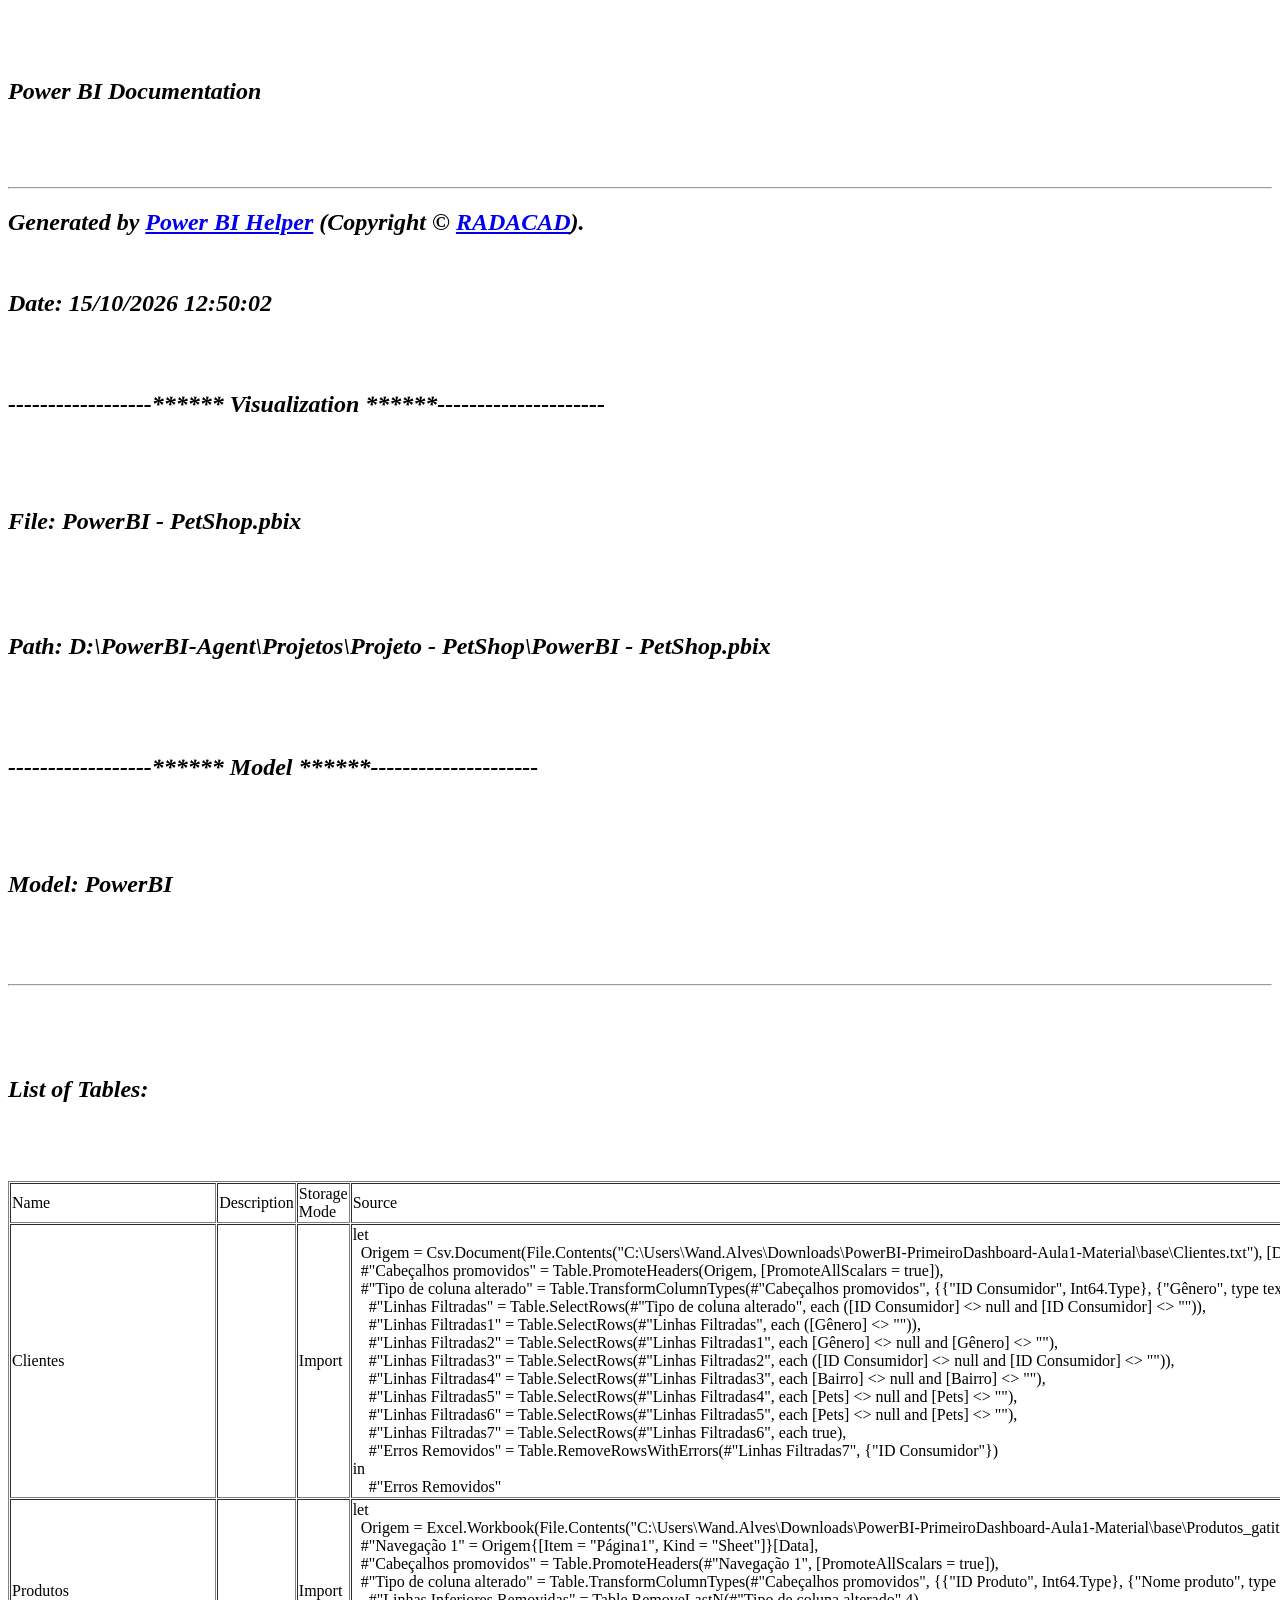
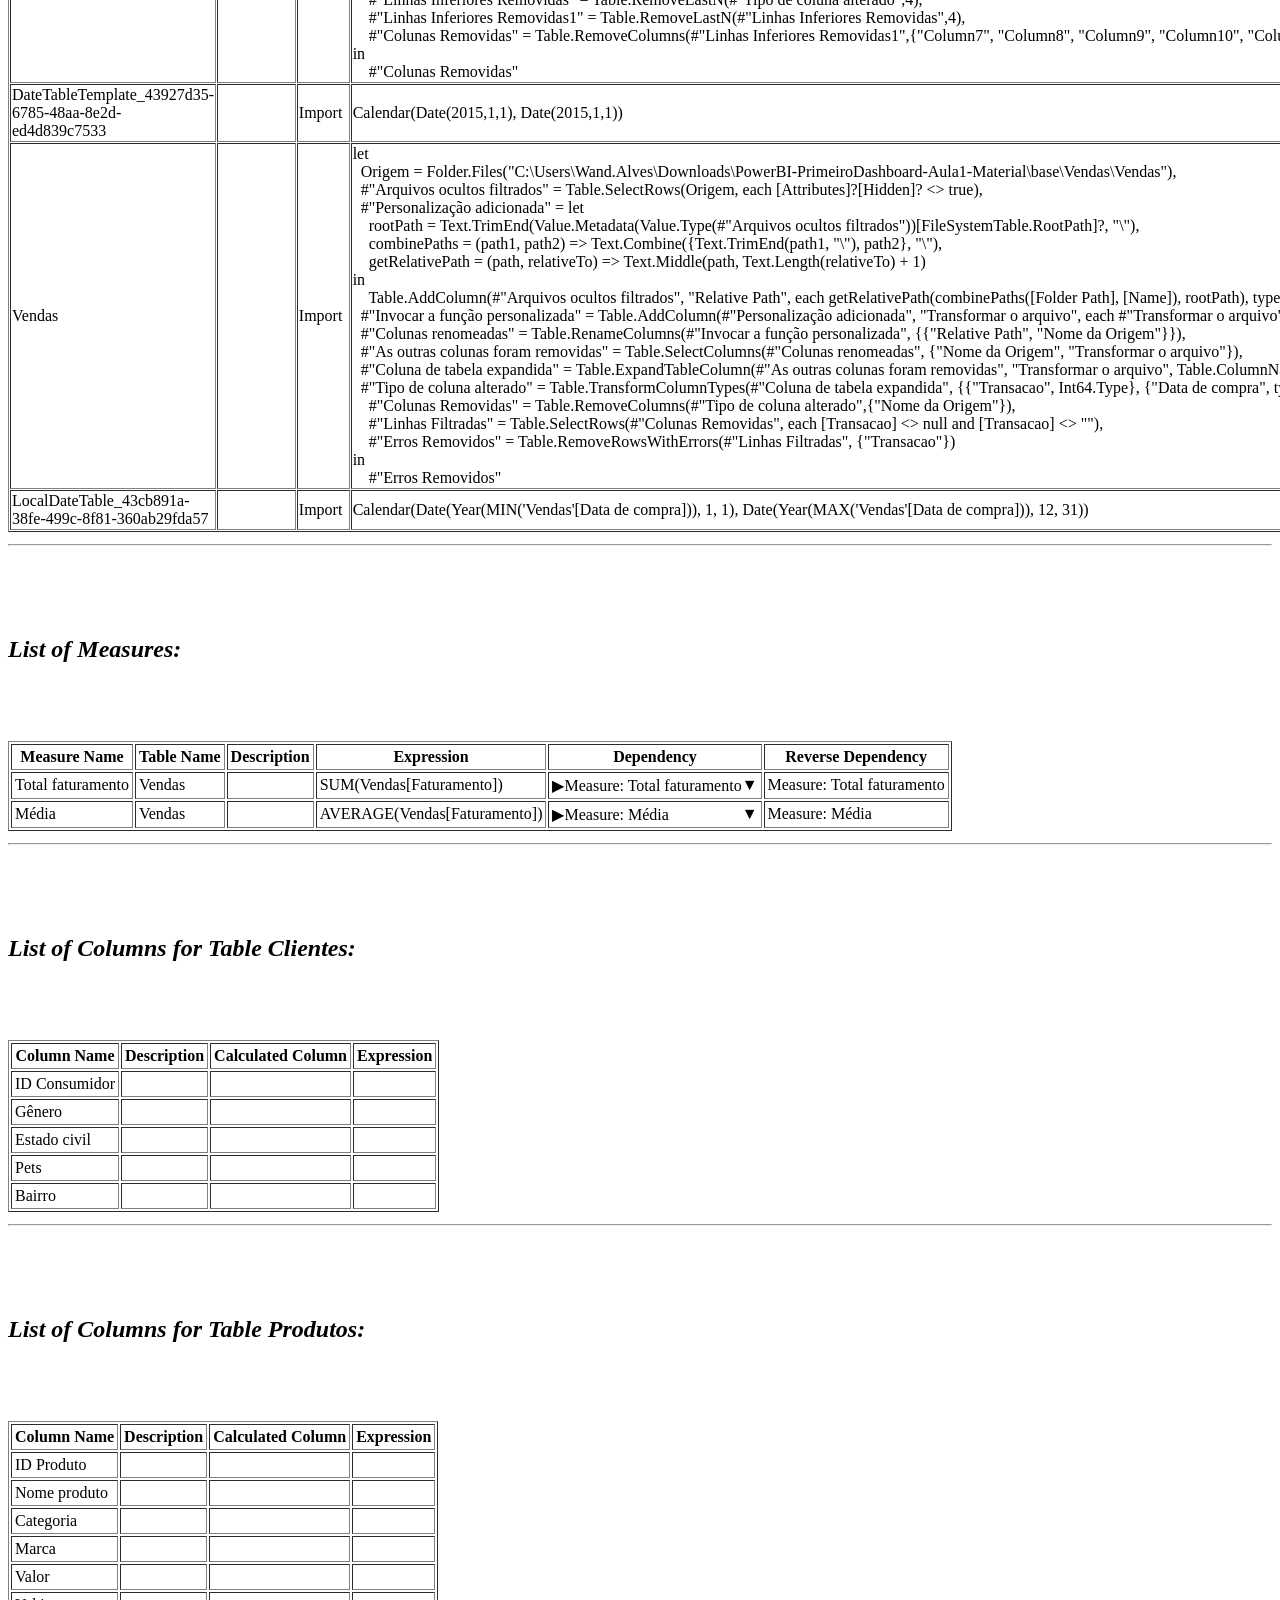
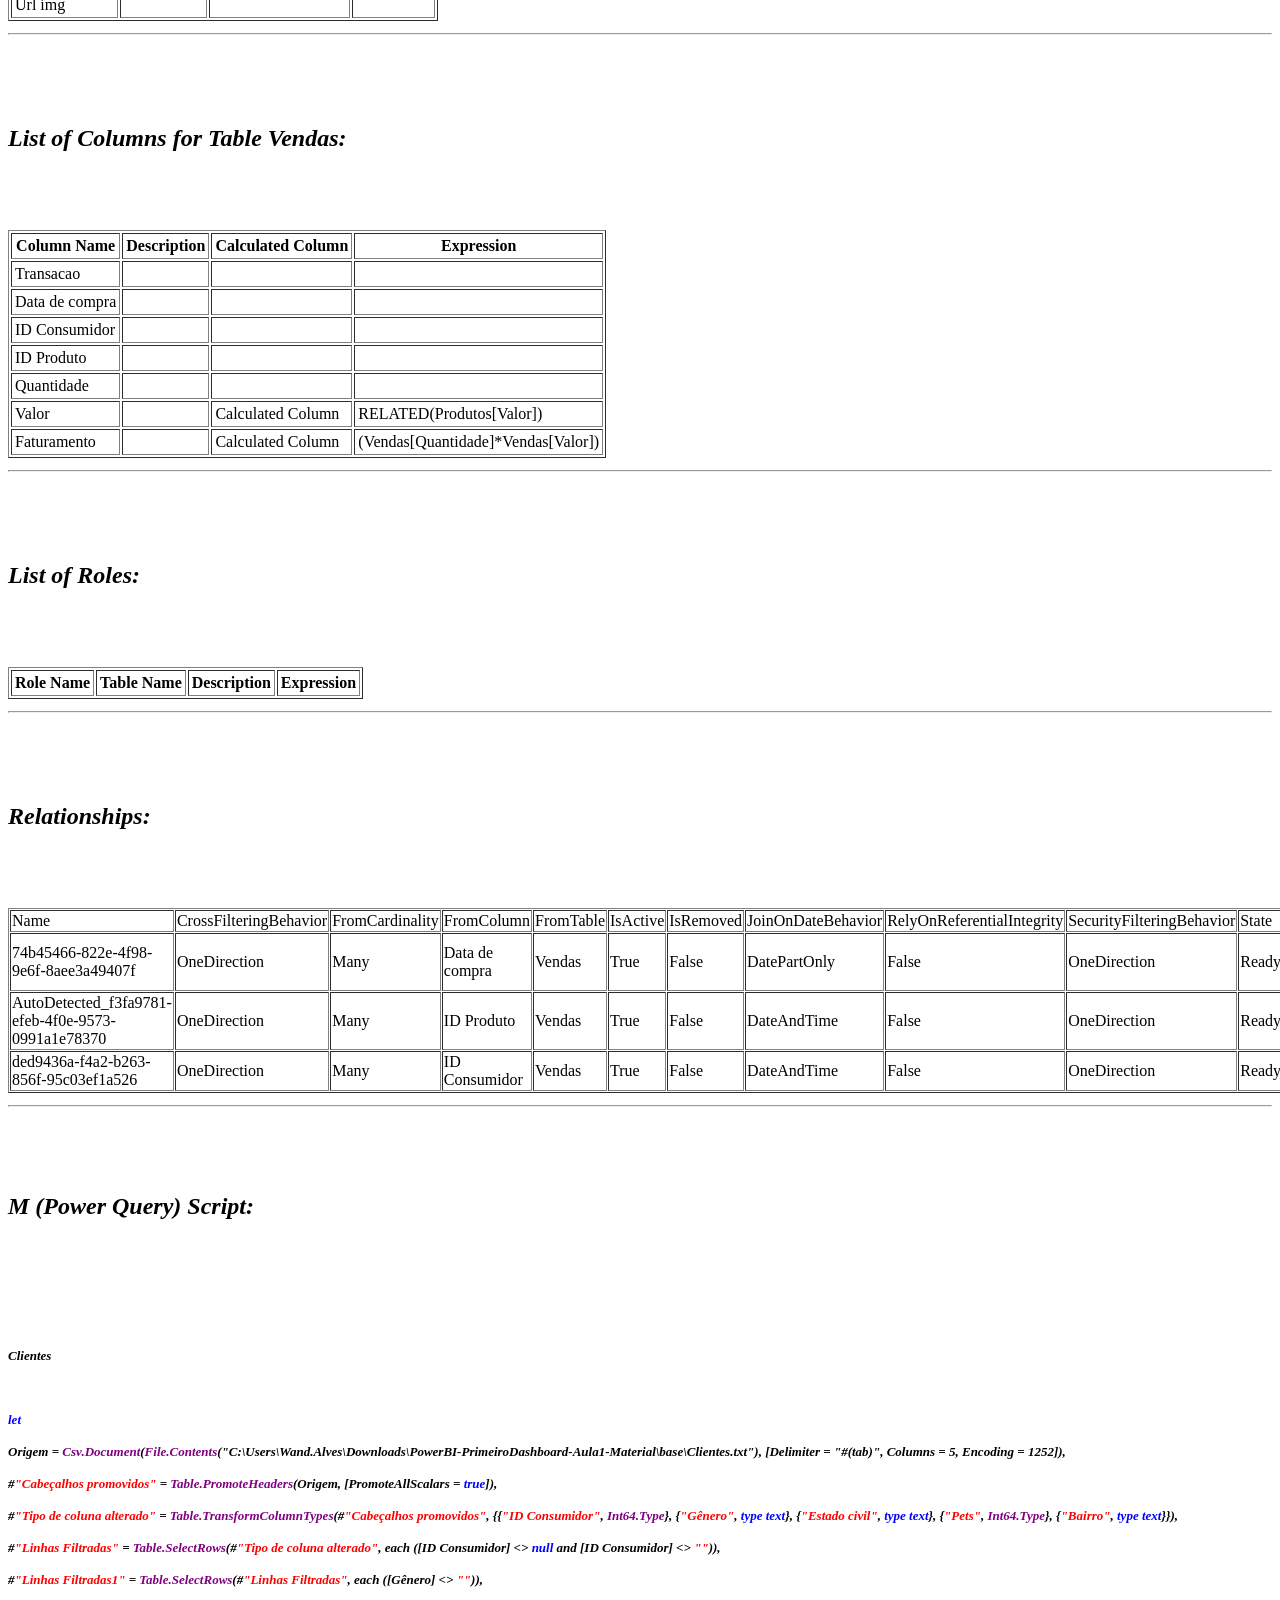
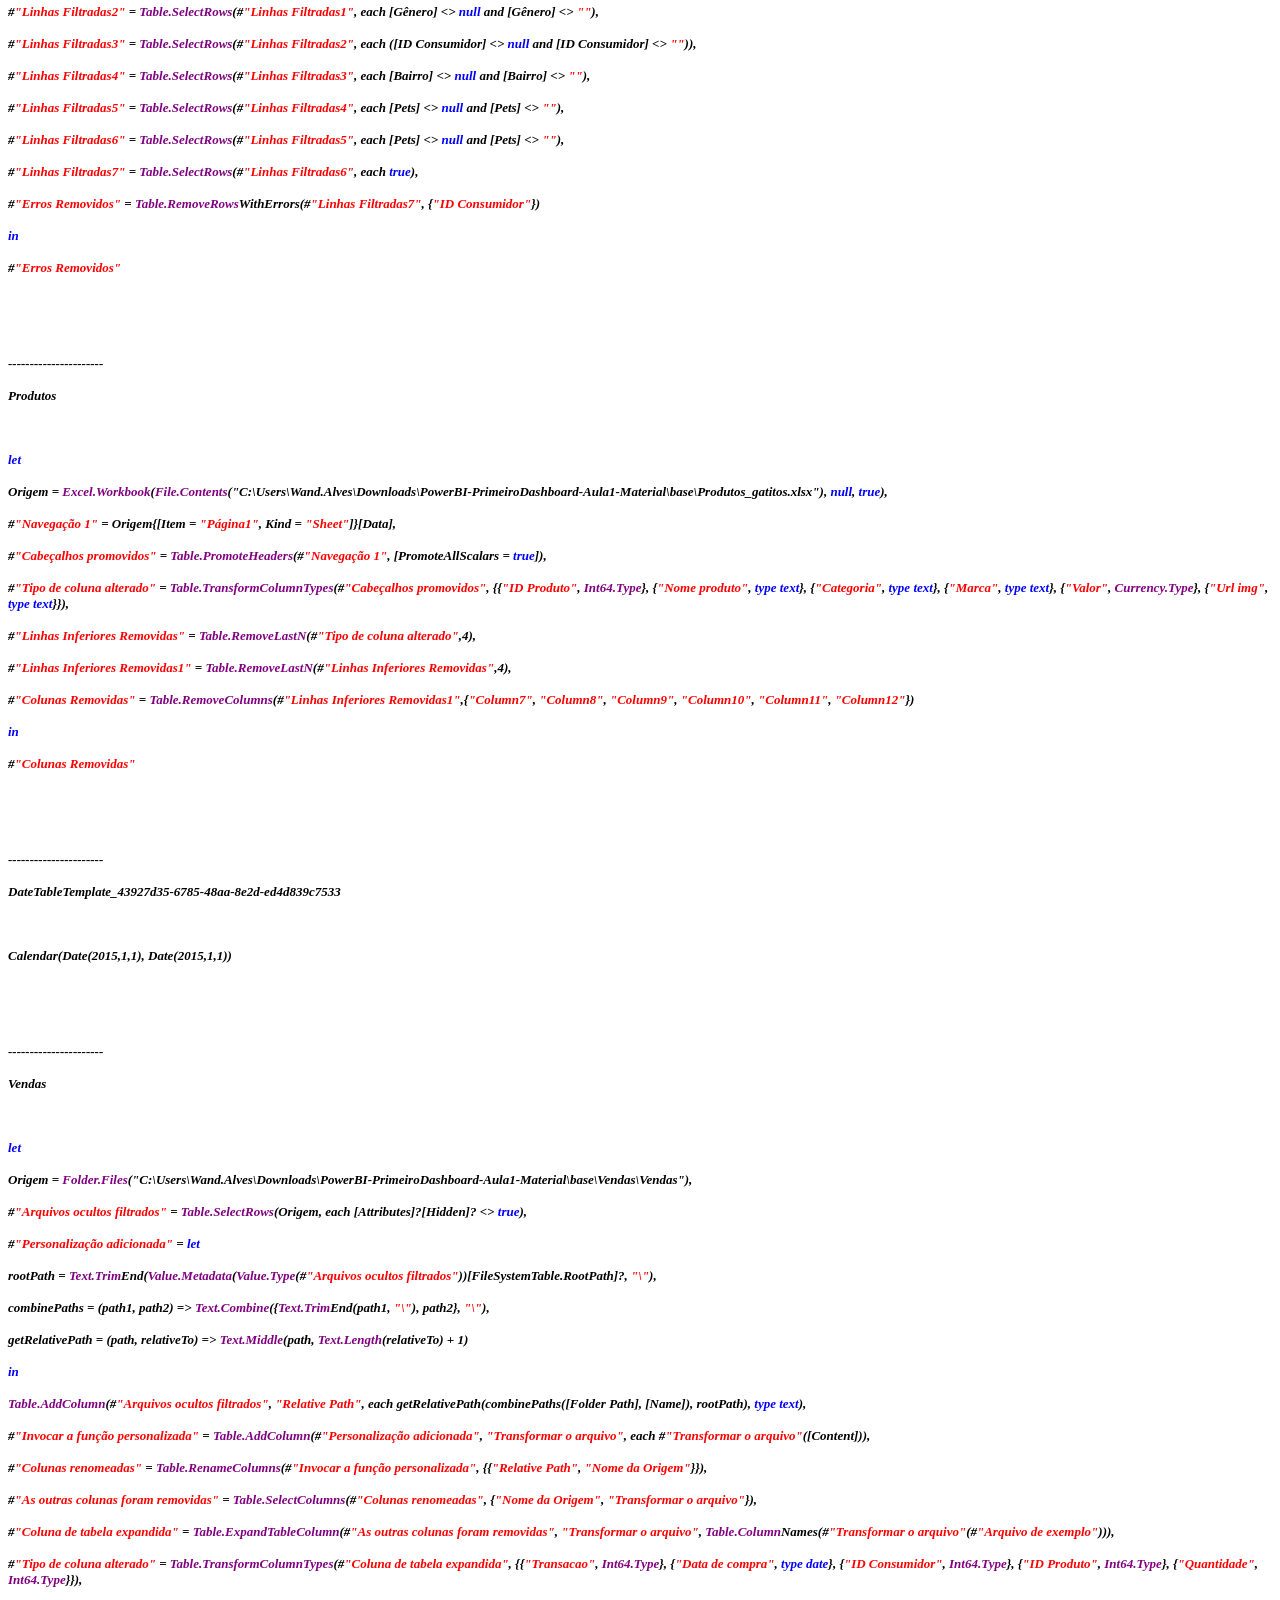
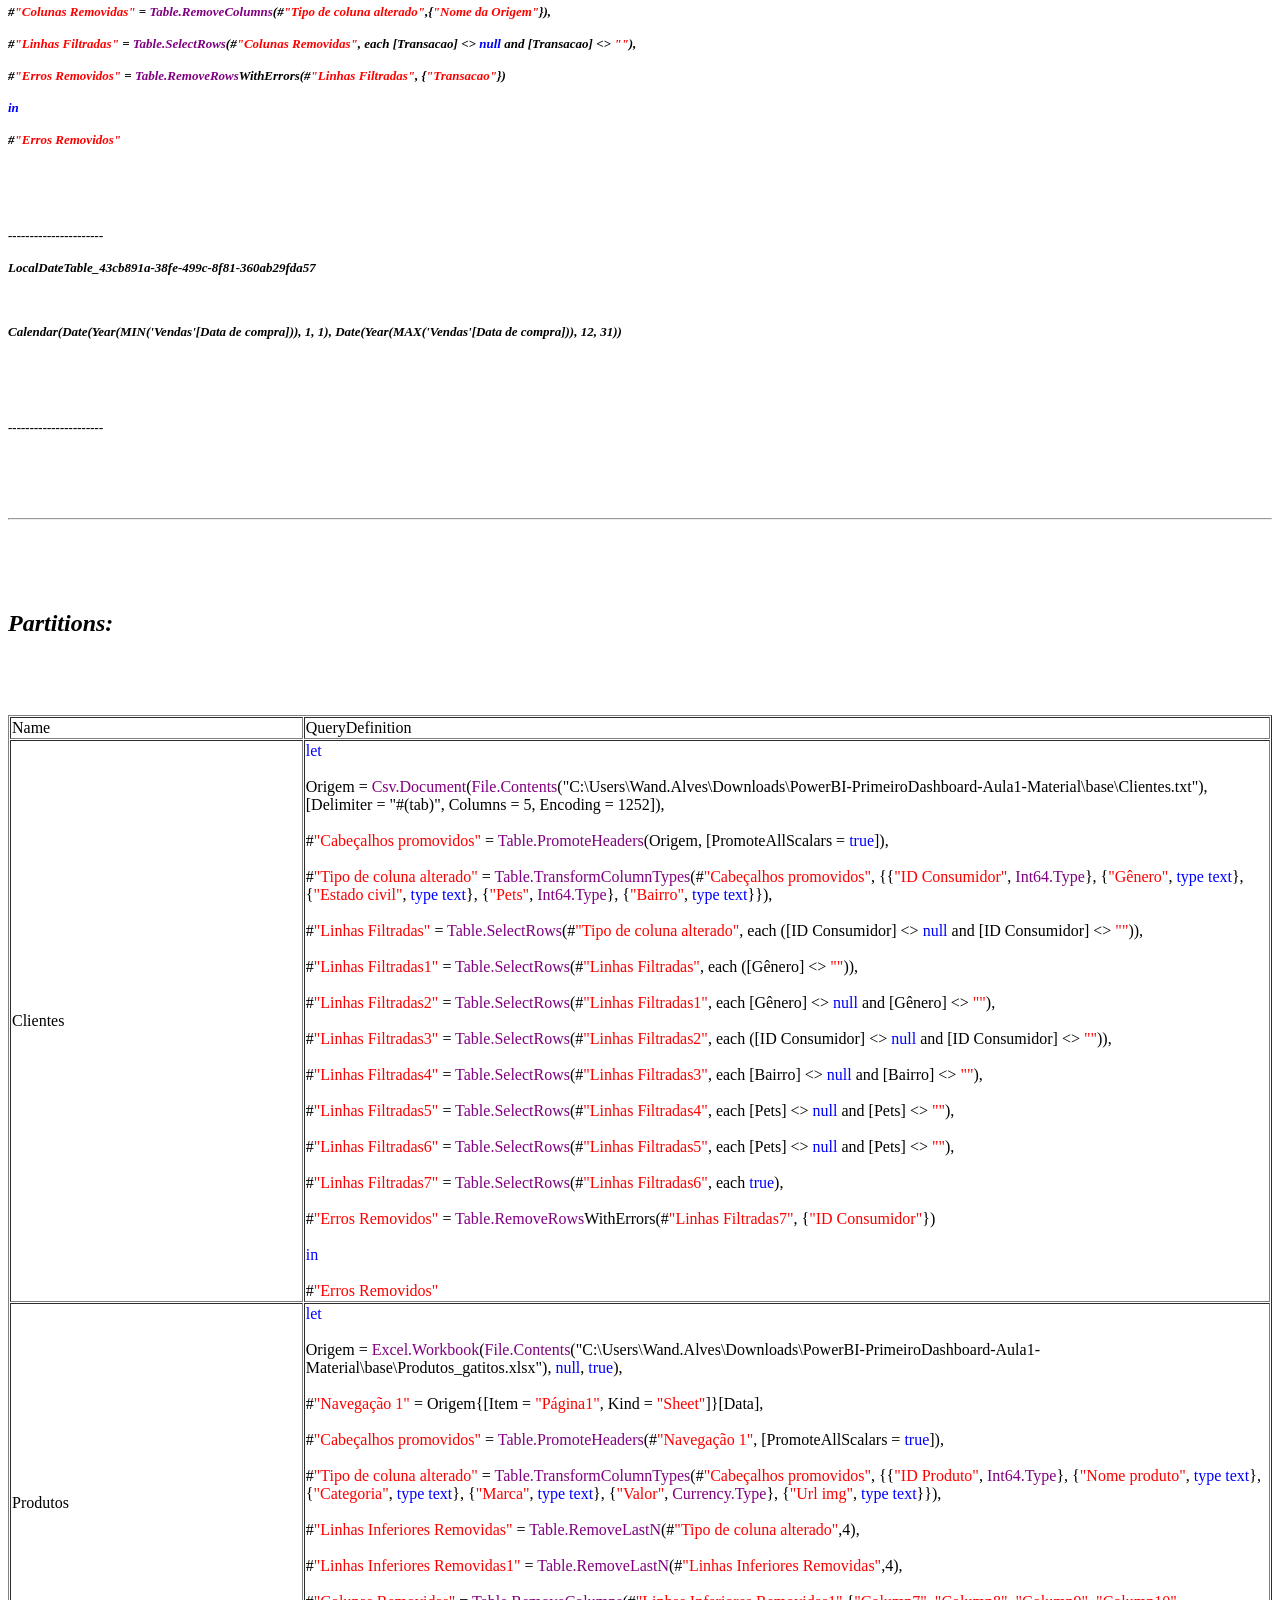
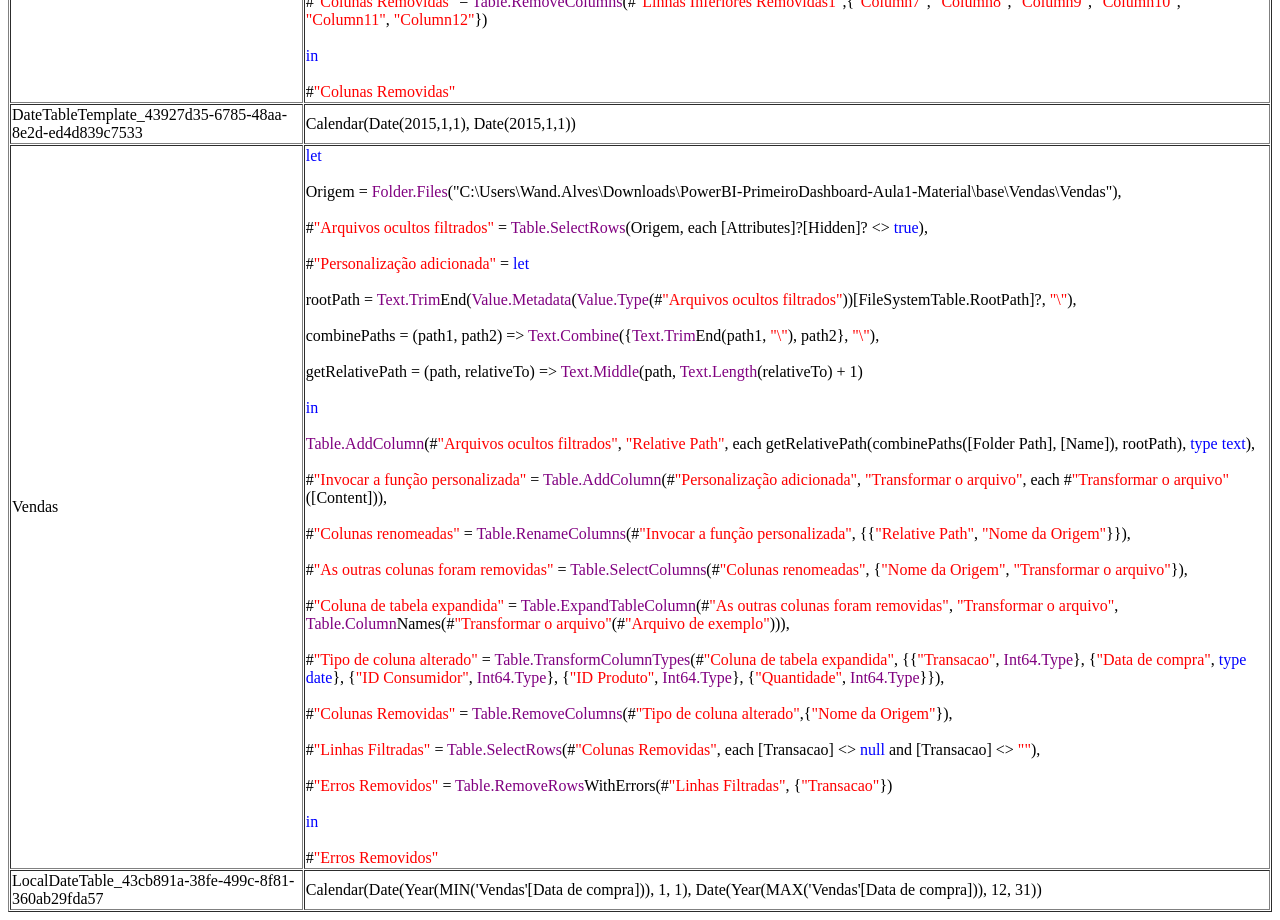
<file: Projetos/Projeto - PetShop/PowerBI - PetShop.htm>
<html><style>body {
color: #000000;
background-color: #FFFFFF;
font-size: 24;
font-family: Serif;
font-weight: bold;
font-style: italic;
}
h1, h2, h3, h4, h5, h6 {
color: #000000;
background-color: #FFFFFF;
font-size: 24;
font-family: Serif;
font-weight: bold;
font-style: italic;
}
table, pre {
color: #000000;
background-color: #FFFFFF;
font-size: 16;
font-family: Serif;
font-weight: normal;
font-style: normal;
}

ul, #myUL {
  list-style-type: none;
}

#myUL {
  margin: 0;
  padding: 0;
}

.caret, .dropDownCaret {
  cursor: pointer;
}

.caret::before {
	content: "\25B6";
	color: black;
	display: inline - block;
	margin - right: 6px;
}

.dropDownCaret::before {
	content: "\25BC";
	color: black;
	display: inline - block;
	margin - right: 6px;
	float: right;
}


.nested {
  display: none;
}

.active {
  display: block;
}
</style><body><br></br><h1><div>Power BI Documentation</div></h1><br></br><hr></hr><h2><div>Generated by <a href="http://radacad.com/power-bi-helper">Power BI Helper</a> (Copyright &copy; <a href="http://radacad.com">RADACAD</a>).</div><br></br><div>Date: 15/10/2026 12:50:02</div><br></br></h2><h1><div>------------------******   Visualization    ******---------------------</div></h1><br></br><h2><div>File: PowerBI - PetShop.pbix</div></h2><br></br><h3><div>Path: D:\PowerBI-Agent\Projetos\Projeto - PetShop\PowerBI - PetShop.pbix</div></h2><br></br><h1><div>------------------******   Model    ******---------------------</div></h1><br></br><h2><div>Model: PowerBI</div></h2><br></br><hr></hr><br></br><h3><div>List of Tables:</div></h3><br></br><table border='1px' cellpadding='1' cellspacing='1'><tr ><td >Name</td><td >Description</td><td >Storage Mode</td><td >Source</td><td >Is Hidden</td></tr><tr ><td >Clientes</td><td ></td><td >Import</td><td ><pre>let
  Origem = Csv.Document(File.Contents("C:\Users\Wand.Alves\Downloads\PowerBI-PrimeiroDashboard-Aula1-Material\base\Clientes.txt"), [Delimiter = "#(tab)", Columns = 5, Encoding = 1252]),
  #"Cabeçalhos promovidos" = Table.PromoteHeaders(Origem, [PromoteAllScalars = true]),
  #"Tipo de coluna alterado" = Table.TransformColumnTypes(#"Cabeçalhos promovidos", {{"ID Consumidor", Int64.Type}, {"Gênero", type text}, {"Estado civil", type text}, {"Pets", Int64.Type}, {"Bairro", type text}}),
    #"Linhas Filtradas" = Table.SelectRows(#"Tipo de coluna alterado", each ([ID Consumidor] <> null and [ID Consumidor] <> "")),
    #"Linhas Filtradas1" = Table.SelectRows(#"Linhas Filtradas", each ([Gênero] <> "")),
    #"Linhas Filtradas2" = Table.SelectRows(#"Linhas Filtradas1", each [Gênero] <> null and [Gênero] <> ""),
    #"Linhas Filtradas3" = Table.SelectRows(#"Linhas Filtradas2", each ([ID Consumidor] <> null and [ID Consumidor] <> "")),
    #"Linhas Filtradas4" = Table.SelectRows(#"Linhas Filtradas3", each [Bairro] <> null and [Bairro] <> ""),
    #"Linhas Filtradas5" = Table.SelectRows(#"Linhas Filtradas4", each [Pets] <> null and [Pets] <> ""),
    #"Linhas Filtradas6" = Table.SelectRows(#"Linhas Filtradas5", each [Pets] <> null and [Pets] <> ""),
    #"Linhas Filtradas7" = Table.SelectRows(#"Linhas Filtradas6", each true),
    #"Erros Removidos" = Table.RemoveRowsWithErrors(#"Linhas Filtradas7", {"ID Consumidor"})
in
    #"Erros Removidos"</pre></td><td >False</td></tr><tr ><td >Produtos</td><td ></td><td >Import</td><td ><pre>let
  Origem = Excel.Workbook(File.Contents("C:\Users\Wand.Alves\Downloads\PowerBI-PrimeiroDashboard-Aula1-Material\base\Produtos_gatitos.xlsx"), null, true),
  #"Navegação 1" = Origem{[Item = "Página1", Kind = "Sheet"]}[Data],
  #"Cabeçalhos promovidos" = Table.PromoteHeaders(#"Navegação 1", [PromoteAllScalars = true]),
  #"Tipo de coluna alterado" = Table.TransformColumnTypes(#"Cabeçalhos promovidos", {{"ID Produto", Int64.Type}, {"Nome produto", type text}, {"Categoria", type text}, {"Marca", type text}, {"Valor", Currency.Type}, {"Url img", type text}}),
    #"Linhas Inferiores Removidas" = Table.RemoveLastN(#"Tipo de coluna alterado",4),
    #"Linhas Inferiores Removidas1" = Table.RemoveLastN(#"Linhas Inferiores Removidas",4),
    #"Colunas Removidas" = Table.RemoveColumns(#"Linhas Inferiores Removidas1",{"Column7", "Column8", "Column9", "Column10", "Column11", "Column12"})
in
    #"Colunas Removidas"</pre></td><td >False</td></tr><tr ><td >DateTableTemplate_43927d35-6785-48aa-8e2d-ed4d839c7533</td><td ></td><td >Import</td><td ><pre>Calendar(Date(2015,1,1), Date(2015,1,1))</pre></td><td >True</td></tr><tr ><td >Vendas</td><td ></td><td >Import</td><td ><pre>let
  Origem = Folder.Files("C:\Users\Wand.Alves\Downloads\PowerBI-PrimeiroDashboard-Aula1-Material\base\Vendas\Vendas"),
  #"Arquivos ocultos filtrados" = Table.SelectRows(Origem, each [Attributes]?[Hidden]? <> true),
  #"Personalização adicionada" = let
    rootPath = Text.TrimEnd(Value.Metadata(Value.Type(#"Arquivos ocultos filtrados"))[FileSystemTable.RootPath]?, "\"),
    combinePaths = (path1, path2) => Text.Combine({Text.TrimEnd(path1, "\"), path2}, "\"),
    getRelativePath = (path, relativeTo) => Text.Middle(path, Text.Length(relativeTo) + 1)
in
    Table.AddColumn(#"Arquivos ocultos filtrados", "Relative Path", each getRelativePath(combinePaths([Folder Path], [Name]), rootPath), type text),
  #"Invocar a função personalizada" = Table.AddColumn(#"Personalização adicionada", "Transformar o arquivo", each #"Transformar o arquivo"([Content])),
  #"Colunas renomeadas" = Table.RenameColumns(#"Invocar a função personalizada", {{"Relative Path", "Nome da Origem"}}),
  #"As outras colunas foram removidas" = Table.SelectColumns(#"Colunas renomeadas", {"Nome da Origem", "Transformar o arquivo"}),
  #"Coluna de tabela expandida" = Table.ExpandTableColumn(#"As outras colunas foram removidas", "Transformar o arquivo", Table.ColumnNames(#"Transformar o arquivo"(#"Arquivo de exemplo"))),
  #"Tipo de coluna alterado" = Table.TransformColumnTypes(#"Coluna de tabela expandida", {{"Transacao", Int64.Type}, {"Data de compra", type date}, {"ID Consumidor", Int64.Type}, {"ID Produto", Int64.Type}, {"Quantidade", Int64.Type}}),
    #"Colunas Removidas" = Table.RemoveColumns(#"Tipo de coluna alterado",{"Nome da Origem"}),
    #"Linhas Filtradas" = Table.SelectRows(#"Colunas Removidas", each [Transacao] <> null and [Transacao] <> ""),
    #"Erros Removidos" = Table.RemoveRowsWithErrors(#"Linhas Filtradas", {"Transacao"})
in
    #"Erros Removidos"</pre></td><td >False</td></tr><tr ><td >LocalDateTable_43cb891a-38fe-499c-8f81-360ab29fda57</td><td ></td><td >Import</td><td ><pre>Calendar(Date(Year(MIN('Vendas'[Data de compra])), 1, 1), Date(Year(MAX('Vendas'[Data de compra])), 12, 31))</pre></td><td >True</td></tr></table><hr></hr><br></br><h3><div>List of Measures:</div></h3><br></br><table border="1" cellpadding="3">
	<tr>
		<th>Measure Name</th>
		<th>Table Name</th>
		<th>Description</th>
		<th>Expression</th>
		<th>Dependency</th>
		<th>Reverse Dependency</th>
	</tr>
	<tr>
		<td>Total faturamento</td>
		<td>Vendas</td>
		<td></td>
		<td><pre>SUM(Vendas[Faturamento])</pre></td>
		<td><ul id="myUL">
<li><span class="caret">Measure: Total faturamento</span><span class="dropDownCaret">
<ul class="nested">
<li><span class="caret">Table: Vendas</span>
<ul class="nested">
<li>M_Expression: Transformar o arquivo (Table: )</li>
<li>M_Expression: Arquivo de exemplo (Table: )</li>
</ul></li>
<li><span class="caret">Calc_Column: Faturamento (Table: Vendas)</span>
<ul class="nested">
<li>Table: Vendas   ...</li>
<li>Column: Quantidade (Table: Vendas)</li>
<li><span class="caret">Calc_Column: Valor (Table: Vendas)</span>
<ul class="nested">
<li><span class="caret">Column: Valor (Table: Produtos)</span>
<ul class="nested">
<li>Column: Valor (Table: Produtos)   ...</li>
<li>Table: Vendas   ...</li>
<li><span class="caret">Active_Relationship: AutoDetected_f3fa9781-efeb-4f0e-9573-0991a1e78370 (Table: Vendas)</span>
<ul class="nested">
<li>Column: ID Produto (Table: Produtos)</li>
<li>Column: ID Produto (Table: Vendas)</li>
</ul></li>
</ul></li>
<li>Table: Vendas   ...</li>
<li><span class="caret">Active_Relationship: AutoDetected_f3fa9781-efeb-4f0e-9573-0991a1e78370 (Table: Vendas)</span>
<ul class="nested">
<li>Column: ID Produto (Table: Produtos)</li>
<li>Column: ID Produto (Table: Vendas)</li>
</ul></li>
</ul></li>
</ul></li>
</ul></span></li>
</ul></td>
		<td>Measure: Total faturamento</td>
	</tr>
	<tr>
		<td>M&#233;dia</td>
		<td>Vendas</td>
		<td></td>
		<td><pre>AVERAGE(Vendas[Faturamento])</pre></td>
		<td><ul id="myUL">
<li><span class="caret">Measure: Média</span><span class="dropDownCaret">
<ul class="nested">
<li><span class="caret">Table: Vendas</span>
<ul class="nested">
<li>M_Expression: Transformar o arquivo (Table: )</li>
<li>M_Expression: Arquivo de exemplo (Table: )</li>
</ul></li>
<li><span class="caret">Calc_Column: Faturamento (Table: Vendas)</span>
<ul class="nested">
<li>Table: Vendas   ...</li>
<li>Column: Quantidade (Table: Vendas)</li>
<li><span class="caret">Calc_Column: Valor (Table: Vendas)</span>
<ul class="nested">
<li><span class="caret">Column: Valor (Table: Produtos)</span>
<ul class="nested">
<li>Column: Valor (Table: Produtos)   ...</li>
<li>Table: Vendas   ...</li>
<li><span class="caret">Active_Relationship: AutoDetected_f3fa9781-efeb-4f0e-9573-0991a1e78370 (Table: Vendas)</span>
<ul class="nested">
<li>Column: ID Produto (Table: Produtos)</li>
<li>Column: ID Produto (Table: Vendas)</li>
</ul></li>
</ul></li>
<li>Table: Vendas   ...</li>
<li><span class="caret">Active_Relationship: AutoDetected_f3fa9781-efeb-4f0e-9573-0991a1e78370 (Table: Vendas)</span>
<ul class="nested">
<li>Column: ID Produto (Table: Produtos)</li>
<li>Column: ID Produto (Table: Vendas)</li>
</ul></li>
</ul></li>
</ul></li>
</ul></span></li>
</ul></td>
		<td>Measure: Média</td>
	</tr>
</table>
<hr></hr><br></br><h3><div>List of Columns for Table Clientes:</div></h3><br></br><table border="1" cellpadding="3">
	<tr>
		<th>Column Name</th>
		<th>Description</th>
		<th>Calculated Column</th>
		<th>Expression</th>
	</tr>
	<tr>
		<td>ID Consumidor</td>
		<td></td>
		<td></td>
		<td></td>
	</tr>
	<tr>
		<td>G&#234;nero</td>
		<td></td>
		<td></td>
		<td></td>
	</tr>
	<tr>
		<td>Estado civil</td>
		<td></td>
		<td></td>
		<td></td>
	</tr>
	<tr>
		<td>Pets</td>
		<td></td>
		<td></td>
		<td></td>
	</tr>
	<tr>
		<td>Bairro</td>
		<td></td>
		<td></td>
		<td></td>
	</tr>
</table>
<hr></hr><br></br><h3><div>List of Columns for Table Produtos:</div></h3><br></br><table border="1" cellpadding="3">
	<tr>
		<th>Column Name</th>
		<th>Description</th>
		<th>Calculated Column</th>
		<th>Expression</th>
	</tr>
	<tr>
		<td>ID Produto</td>
		<td></td>
		<td></td>
		<td></td>
	</tr>
	<tr>
		<td>Nome produto</td>
		<td></td>
		<td></td>
		<td></td>
	</tr>
	<tr>
		<td>Categoria</td>
		<td></td>
		<td></td>
		<td></td>
	</tr>
	<tr>
		<td>Marca</td>
		<td></td>
		<td></td>
		<td></td>
	</tr>
	<tr>
		<td>Valor</td>
		<td></td>
		<td></td>
		<td></td>
	</tr>
	<tr>
		<td>Url img</td>
		<td></td>
		<td></td>
		<td></td>
	</tr>
</table>
<hr></hr><br></br><h3><div>List of Columns for Table Vendas:</div></h3><br></br><table border="1" cellpadding="3">
	<tr>
		<th>Column Name</th>
		<th>Description</th>
		<th>Calculated Column</th>
		<th>Expression</th>
	</tr>
	<tr>
		<td>Transacao</td>
		<td></td>
		<td></td>
		<td></td>
	</tr>
	<tr>
		<td>Data de compra</td>
		<td></td>
		<td></td>
		<td></td>
	</tr>
	<tr>
		<td>ID Consumidor</td>
		<td></td>
		<td></td>
		<td></td>
	</tr>
	<tr>
		<td>ID Produto</td>
		<td></td>
		<td></td>
		<td></td>
	</tr>
	<tr>
		<td>Quantidade</td>
		<td></td>
		<td></td>
		<td></td>
	</tr>
	<tr>
		<td>Valor</td>
		<td></td>
		<td>Calculated Column</td>
		<td>RELATED(Produtos[Valor])</td>
	</tr>
	<tr>
		<td>Faturamento</td>
		<td></td>
		<td>Calculated Column</td>
		<td>(Vendas[Quantidade]*Vendas[Valor])</td>
	</tr>
</table>
<hr></hr><br></br><h3><div>List of Roles:</div></h3><br></br><table border="1" cellpadding="3">
	<tr>
		<th>Role Name</th>
		<th>Table Name</th>
		<th>Description</th>
		<th>Expression</th>
	</tr>
</table>
<hr></hr><br></br><h3><div>Relationships:</div></h3><br></br><table border='1px' cellpadding='1' cellspacing='1'><tr ><td >Name</td><td >CrossFilteringBehavior</td><td >FromCardinality</td><td >FromColumn</td><td >FromTable</td><td >IsActive</td><td >IsRemoved</td><td >JoinOnDateBehavior</td><td >RelyOnReferentialIntegrity</td><td >SecurityFilteringBehavior</td><td >State</td><td >ToCardinality</td><td >ToColumn</td><td >ToTable</td><td >Type</td></tr><tr ><td >74b45466-822e-4f98-9e6f-8aee3a49407f</td><td >OneDirection</td><td >Many</td><td >Data de compra</td><td >Vendas</td><td >True</td><td >False</td><td >DatePartOnly</td><td >False</td><td >OneDirection</td><td >Ready</td><td >One</td><td >Date</td><td >LocalDateTable_43cb891a-38fe-499c-8f81-360ab29fda57</td><td >SingleColumn</td></tr><tr ><td >AutoDetected_f3fa9781-efeb-4f0e-9573-0991a1e78370</td><td >OneDirection</td><td >Many</td><td >ID Produto</td><td >Vendas</td><td >True</td><td >False</td><td >DateAndTime</td><td >False</td><td >OneDirection</td><td >Ready</td><td >One</td><td >ID Produto</td><td >Produtos</td><td >SingleColumn</td></tr><tr ><td >ded9436a-f4a2-b263-856f-95c03ef1a526</td><td >OneDirection</td><td >Many</td><td >ID Consumidor</td><td >Vendas</td><td >True</td><td >False</td><td >DateAndTime</td><td >False</td><td >OneDirection</td><td >Ready</td><td >One</td><td >ID Consumidor</td><td >Clientes</td><td >SingleColumn</td></tr></table><hr></hr><br></br><h2><div>M (Power Query) Script:</div></h2><br></br><br></br><font face="verdana" size="2"<div>Clientes<br></br><br></br><font color="blue">let</font><br></br>  Origem = <font color="purple">Csv.Document</font>(<font color="purple">File.Contents</font>("C:\Users\Wand.Alves\Downloads\PowerBI-PrimeiroDashboard-Aula1-Material\base\Clientes.txt"), [Delimiter = "#(tab)", Columns = 5, Encoding = 1252]),<br></br>  #<font color="red">"Cabeçalhos promovidos"</font> = <font color="purple">Table.PromoteHeaders</font>(Origem, [PromoteAllScalars = <font color="blue">true</font>]),<br></br>  #<font color="red">"Tipo de coluna alterado"</font> = <font color="purple">Table.TransformColumnTypes</font>(#<font color="red">"Cabeçalhos promovidos"</font>, {{<font color="red">"ID Consumidor"</font>, <font color="purple">Int64.Type</font>}, {<font color="red">"Gênero"</font>, <font color="blue">type</font> <font color="blue">text</font>}, {<font color="red">"Estado civil"</font>, <font color="blue">type</font> <font color="blue">text</font>}, {<font color="red">"Pets"</font>, <font color="purple">Int64.Type</font>}, {<font color="red">"Bairro"</font>, <font color="blue">type</font> <font color="blue">text</font>}}),<br></br>    #<font color="red">"Linhas Filtradas"</font> = <font color="purple">Table.SelectRows</font>(#<font color="red">"Tipo de coluna alterado"</font>, each ([ID Consumidor] <> <font color="blue">null</font> and [ID Consumidor] <> <font color="red">""</font>)),<br></br>    #<font color="red">"Linhas Filtradas1"</font> = <font color="purple">Table.SelectRows</font>(#<font color="red">"Linhas Filtradas"</font>, each ([Gênero] <> <font color="red">""</font>)),<br></br>    #<font color="red">"Linhas Filtradas2"</font> = <font color="purple">Table.SelectRows</font>(#<font color="red">"Linhas Filtradas1"</font>, each [Gênero] <> <font color="blue">null</font> and [Gênero] <> <font color="red">""</font>),<br></br>    #<font color="red">"Linhas Filtradas3"</font> = <font color="purple">Table.SelectRows</font>(#<font color="red">"Linhas Filtradas2"</font>, each ([ID Consumidor] <> <font color="blue">null</font> and [ID Consumidor] <> <font color="red">""</font>)),<br></br>    #<font color="red">"Linhas Filtradas4"</font> = <font color="purple">Table.SelectRows</font>(#<font color="red">"Linhas Filtradas3"</font>, each [Bairro] <> <font color="blue">null</font> and [Bairro] <> <font color="red">""</font>),<br></br>    #<font color="red">"Linhas Filtradas5"</font> = <font color="purple">Table.SelectRows</font>(#<font color="red">"Linhas Filtradas4"</font>, each [Pets] <> <font color="blue">null</font> and [Pets] <> <font color="red">""</font>),<br></br>    #<font color="red">"Linhas Filtradas6"</font> = <font color="purple">Table.SelectRows</font>(#<font color="red">"Linhas Filtradas5"</font>, each [Pets] <> <font color="blue">null</font> and [Pets] <> <font color="red">""</font>),<br></br>    #<font color="red">"Linhas Filtradas7"</font> = <font color="purple">Table.SelectRows</font>(#<font color="red">"Linhas Filtradas6"</font>, each <font color="blue">true</font>),<br></br>    #<font color="red">"Erros Removidos"</font> = <font color="purple">Table.RemoveRows</font>WithErrors(#<font color="red">"Linhas Filtradas7"</font>, {<font color="red">"ID Consumidor"</font>})<br></br><font color="blue">in</font><br></br>    #<font color="red">"Erros Removidos"</font><br></br><br></br><br></br>----------------------<br></br>Produtos<br></br><br></br><font color="blue">let</font><br></br>  Origem = <font color="purple">Excel.Workbook</font>(<font color="purple">File.Contents</font>("C:\Users\Wand.Alves\Downloads\PowerBI-PrimeiroDashboard-Aula1-Material\base\Produtos_gatitos.xlsx"), <font color="blue">null</font>, <font color="blue">true</font>),<br></br>  #<font color="red">"Navegação 1"</font> = Origem{[Item = <font color="red">"Página1"</font>, Kind = <font color="red">"Sheet"</font>]}[Data],<br></br>  #<font color="red">"Cabeçalhos promovidos"</font> = <font color="purple">Table.PromoteHeaders</font>(#<font color="red">"Navegação 1"</font>, [PromoteAllScalars = <font color="blue">true</font>]),<br></br>  #<font color="red">"Tipo de coluna alterado"</font> = <font color="purple">Table.TransformColumnTypes</font>(#<font color="red">"Cabeçalhos promovidos"</font>, {{<font color="red">"ID Produto"</font>, <font color="purple">Int64.Type</font>}, {<font color="red">"Nome produto"</font>, <font color="blue">type</font> <font color="blue">text</font>}, {<font color="red">"Categoria"</font>, <font color="blue">type</font> <font color="blue">text</font>}, {<font color="red">"Marca"</font>, <font color="blue">type</font> <font color="blue">text</font>}, {<font color="red">"Valor"</font>, <font color="purple">Currency.Type</font>}, {<font color="red">"Url img"</font>, <font color="blue">type</font> <font color="blue">text</font>}}),<br></br>    #<font color="red">"Linhas Inferiores Removidas"</font> = <font color="purple">Table.RemoveLastN</font>(#<font color="red">"Tipo de coluna alterado"</font>,4),<br></br>    #<font color="red">"Linhas Inferiores Removidas1"</font> = <font color="purple">Table.RemoveLastN</font>(#<font color="red">"Linhas Inferiores Removidas"</font>,4),<br></br>    #<font color="red">"Colunas Removidas"</font> = <font color="purple">Table.RemoveColumns</font>(#<font color="red">"Linhas Inferiores Removidas1"</font>,{<font color="red">"Column7"</font>, <font color="red">"Column8"</font>, <font color="red">"Column9"</font>, <font color="red">"Column10"</font>, <font color="red">"Column11"</font>, <font color="red">"Column12"</font>})<br></br><font color="blue">in</font><br></br>    #<font color="red">"Colunas Removidas"</font><br></br><br></br><br></br>----------------------<br></br>DateTableTemplate_43927d35-6785-48aa-8e2d-ed4d839c7533<br></br><br></br>Calendar(Date(2015,1,1), Date(2015,1,1))<br></br><br></br><br></br>----------------------<br></br>Vendas<br></br><br></br><font color="blue">let</font><br></br>  Origem = <font color="purple">Folder.Files</font>("C:\Users\Wand.Alves\Downloads\PowerBI-PrimeiroDashboard-Aula1-Material\base\Vendas\Vendas"),<br></br>  #<font color="red">"Arquivos ocultos filtrados"</font> = <font color="purple">Table.SelectRows</font>(Origem, each [Attributes]?[Hidden]? <> <font color="blue">true</font>),<br></br>  #<font color="red">"Personalização adicionada"</font> = <font color="blue">let</font><br></br>    rootPath = <font color="purple">Text.Trim</font>End(<font color="purple">Value.Metadata</font>(<font color="purple">Value.Type</font>(#<font color="red">"Arquivos ocultos filtrados"</font>))[FileSystemTable.RootPath]?, <font color="red">"\"</font>),<br></br>    combinePaths = (path1, path2) => <font color="purple">Text.Combine</font>({<font color="purple">Text.Trim</font>End(path1, <font color="red">"\"</font>), path2}, <font color="red">"\"</font>),<br></br>    getRelativePath = (path, relativeTo) => <font color="purple">Text.Middle</font>(path, <font color="purple">Text.Length</font>(relativeTo) + 1)<br></br><font color="blue">in</font><br></br>    <font color="purple">Table.AddColumn</font>(#<font color="red">"Arquivos ocultos filtrados"</font>, <font color="red">"Relative Path"</font>, each getRelativePath(combinePaths([Folder Path], [Name]), rootPath), <font color="blue">type</font> <font color="blue">text</font>),<br></br>  #<font color="red">"Invocar a função personalizada"</font> = <font color="purple">Table.AddColumn</font>(#<font color="red">"Personalização adicionada"</font>, <font color="red">"Transformar o arquivo"</font>, each #<font color="red">"Transformar o arquivo"</font>([Content])),<br></br>  #<font color="red">"Colunas renomeadas"</font> = <font color="purple">Table.RenameColumns</font>(#<font color="red">"Invocar a função personalizada"</font>, {{<font color="red">"Relative Path"</font>, <font color="red">"Nome da Origem"</font>}}),<br></br>  #<font color="red">"As outras colunas foram removidas"</font> = <font color="purple">Table.SelectColumns</font>(#<font color="red">"Colunas renomeadas"</font>, {<font color="red">"Nome da Origem"</font>, <font color="red">"Transformar o arquivo"</font>}),<br></br>  #<font color="red">"Coluna de tabela expandida"</font> = <font color="purple">Table.ExpandTableColumn</font>(#<font color="red">"As outras colunas foram removidas"</font>, <font color="red">"Transformar o arquivo"</font>, <font color="purple">Table.Column</font>Names(#<font color="red">"Transformar o arquivo"</font>(#<font color="red">"Arquivo de exemplo"</font>))),<br></br>  #<font color="red">"Tipo de coluna alterado"</font> = <font color="purple">Table.TransformColumnTypes</font>(#<font color="red">"Coluna de tabela expandida"</font>, {{<font color="red">"Transacao"</font>, <font color="purple">Int64.Type</font>}, {<font color="red">"Data de compra"</font>, <font color="blue">type</font> <font color="blue">date</font>}, {<font color="red">"ID Consumidor"</font>, <font color="purple">Int64.Type</font>}, {<font color="red">"ID Produto"</font>, <font color="purple">Int64.Type</font>}, {<font color="red">"Quantidade"</font>, <font color="purple">Int64.Type</font>}}),<br></br>    #<font color="red">"Colunas Removidas"</font> = <font color="purple">Table.RemoveColumns</font>(#<font color="red">"Tipo de coluna alterado"</font>,{<font color="red">"Nome da Origem"</font>}),<br></br>    #<font color="red">"Linhas Filtradas"</font> = <font color="purple">Table.SelectRows</font>(#<font color="red">"Colunas Removidas"</font>, each [Transacao] <> <font color="blue">null</font> and [Transacao] <> <font color="red">""</font>),<br></br>    #<font color="red">"Erros Removidos"</font> = <font color="purple">Table.RemoveRows</font>WithErrors(#<font color="red">"Linhas Filtradas"</font>, {<font color="red">"Transacao"</font>})<br></br><font color="blue">in</font><br></br>    #<font color="red">"Erros Removidos"</font><br></br><br></br><br></br>----------------------<br></br>LocalDateTable_43cb891a-38fe-499c-8f81-360ab29fda57<br></br><br></br>Calendar(Date(Year(MIN('Vendas'[Data de compra])), 1, 1), Date(Year(MAX('Vendas'[Data de compra])), 12, 31))<br></br><br></br><br></br>----------------------<br></br></font></div><br></br><hr></hr><br></br><h3><div>Partitions:</div></h3><br></br><table border='1px' cellpadding='1' cellspacing='1'><tr ><td >Name</td><td >QueryDefinition</td></tr><tr ><td >Clientes</td><td ><font color="blue">let</font><br></br>  Origem = <font color="purple">Csv.Document</font>(<font color="purple">File.Contents</font>("C:\Users\Wand.Alves\Downloads\PowerBI-PrimeiroDashboard-Aula1-Material\base\Clientes.txt"), [Delimiter = "#(tab)", Columns = 5, Encoding = 1252]),<br></br>  #<font color="red">"Cabeçalhos promovidos"</font> = <font color="purple">Table.PromoteHeaders</font>(Origem, [PromoteAllScalars = <font color="blue">true</font>]),<br></br>  #<font color="red">"Tipo de coluna alterado"</font> = <font color="purple">Table.TransformColumnTypes</font>(#<font color="red">"Cabeçalhos promovidos"</font>, {{<font color="red">"ID Consumidor"</font>, <font color="purple">Int64.Type</font>}, {<font color="red">"Gênero"</font>, <font color="blue">type</font> <font color="blue">text</font>}, {<font color="red">"Estado civil"</font>, <font color="blue">type</font> <font color="blue">text</font>}, {<font color="red">"Pets"</font>, <font color="purple">Int64.Type</font>}, {<font color="red">"Bairro"</font>, <font color="blue">type</font> <font color="blue">text</font>}}),<br></br>    #<font color="red">"Linhas Filtradas"</font> = <font color="purple">Table.SelectRows</font>(#<font color="red">"Tipo de coluna alterado"</font>, each ([ID Consumidor] <> <font color="blue">null</font> and [ID Consumidor] <> <font color="red">""</font>)),<br></br>    #<font color="red">"Linhas Filtradas1"</font> = <font color="purple">Table.SelectRows</font>(#<font color="red">"Linhas Filtradas"</font>, each ([Gênero] <> <font color="red">""</font>)),<br></br>    #<font color="red">"Linhas Filtradas2"</font> = <font color="purple">Table.SelectRows</font>(#<font color="red">"Linhas Filtradas1"</font>, each [Gênero] <> <font color="blue">null</font> and [Gênero] <> <font color="red">""</font>),<br></br>    #<font color="red">"Linhas Filtradas3"</font> = <font color="purple">Table.SelectRows</font>(#<font color="red">"Linhas Filtradas2"</font>, each ([ID Consumidor] <> <font color="blue">null</font> and [ID Consumidor] <> <font color="red">""</font>)),<br></br>    #<font color="red">"Linhas Filtradas4"</font> = <font color="purple">Table.SelectRows</font>(#<font color="red">"Linhas Filtradas3"</font>, each [Bairro] <> <font color="blue">null</font> and [Bairro] <> <font color="red">""</font>),<br></br>    #<font color="red">"Linhas Filtradas5"</font> = <font color="purple">Table.SelectRows</font>(#<font color="red">"Linhas Filtradas4"</font>, each [Pets] <> <font color="blue">null</font> and [Pets] <> <font color="red">""</font>),<br></br>    #<font color="red">"Linhas Filtradas6"</font> = <font color="purple">Table.SelectRows</font>(#<font color="red">"Linhas Filtradas5"</font>, each [Pets] <> <font color="blue">null</font> and [Pets] <> <font color="red">""</font>),<br></br>    #<font color="red">"Linhas Filtradas7"</font> = <font color="purple">Table.SelectRows</font>(#<font color="red">"Linhas Filtradas6"</font>, each <font color="blue">true</font>),<br></br>    #<font color="red">"Erros Removidos"</font> = <font color="purple">Table.RemoveRows</font>WithErrors(#<font color="red">"Linhas Filtradas7"</font>, {<font color="red">"ID Consumidor"</font>})<br></br><font color="blue">in</font><br></br>    #<font color="red">"Erros Removidos"</font></td></tr><tr ><td >Produtos</td><td ><font color="blue">let</font><br></br>  Origem = <font color="purple">Excel.Workbook</font>(<font color="purple">File.Contents</font>("C:\Users\Wand.Alves\Downloads\PowerBI-PrimeiroDashboard-Aula1-Material\base\Produtos_gatitos.xlsx"), <font color="blue">null</font>, <font color="blue">true</font>),<br></br>  #<font color="red">"Navegação 1"</font> = Origem{[Item = <font color="red">"Página1"</font>, Kind = <font color="red">"Sheet"</font>]}[Data],<br></br>  #<font color="red">"Cabeçalhos promovidos"</font> = <font color="purple">Table.PromoteHeaders</font>(#<font color="red">"Navegação 1"</font>, [PromoteAllScalars = <font color="blue">true</font>]),<br></br>  #<font color="red">"Tipo de coluna alterado"</font> = <font color="purple">Table.TransformColumnTypes</font>(#<font color="red">"Cabeçalhos promovidos"</font>, {{<font color="red">"ID Produto"</font>, <font color="purple">Int64.Type</font>}, {<font color="red">"Nome produto"</font>, <font color="blue">type</font> <font color="blue">text</font>}, {<font color="red">"Categoria"</font>, <font color="blue">type</font> <font color="blue">text</font>}, {<font color="red">"Marca"</font>, <font color="blue">type</font> <font color="blue">text</font>}, {<font color="red">"Valor"</font>, <font color="purple">Currency.Type</font>}, {<font color="red">"Url img"</font>, <font color="blue">type</font> <font color="blue">text</font>}}),<br></br>    #<font color="red">"Linhas Inferiores Removidas"</font> = <font color="purple">Table.RemoveLastN</font>(#<font color="red">"Tipo de coluna alterado"</font>,4),<br></br>    #<font color="red">"Linhas Inferiores Removidas1"</font> = <font color="purple">Table.RemoveLastN</font>(#<font color="red">"Linhas Inferiores Removidas"</font>,4),<br></br>    #<font color="red">"Colunas Removidas"</font> = <font color="purple">Table.RemoveColumns</font>(#<font color="red">"Linhas Inferiores Removidas1"</font>,{<font color="red">"Column7"</font>, <font color="red">"Column8"</font>, <font color="red">"Column9"</font>, <font color="red">"Column10"</font>, <font color="red">"Column11"</font>, <font color="red">"Column12"</font>})<br></br><font color="blue">in</font><br></br>    #<font color="red">"Colunas Removidas"</font></td></tr><tr ><td >DateTableTemplate_43927d35-6785-48aa-8e2d-ed4d839c7533</td><td >Calendar(Date(2015,1,1), Date(2015,1,1))</td></tr><tr ><td >Vendas</td><td ><font color="blue">let</font><br></br>  Origem = <font color="purple">Folder.Files</font>("C:\Users\Wand.Alves\Downloads\PowerBI-PrimeiroDashboard-Aula1-Material\base\Vendas\Vendas"),<br></br>  #<font color="red">"Arquivos ocultos filtrados"</font> = <font color="purple">Table.SelectRows</font>(Origem, each [Attributes]?[Hidden]? <> <font color="blue">true</font>),<br></br>  #<font color="red">"Personalização adicionada"</font> = <font color="blue">let</font><br></br>    rootPath = <font color="purple">Text.Trim</font>End(<font color="purple">Value.Metadata</font>(<font color="purple">Value.Type</font>(#<font color="red">"Arquivos ocultos filtrados"</font>))[FileSystemTable.RootPath]?, <font color="red">"\"</font>),<br></br>    combinePaths = (path1, path2) => <font color="purple">Text.Combine</font>({<font color="purple">Text.Trim</font>End(path1, <font color="red">"\"</font>), path2}, <font color="red">"\"</font>),<br></br>    getRelativePath = (path, relativeTo) => <font color="purple">Text.Middle</font>(path, <font color="purple">Text.Length</font>(relativeTo) + 1)<br></br><font color="blue">in</font><br></br>    <font color="purple">Table.AddColumn</font>(#<font color="red">"Arquivos ocultos filtrados"</font>, <font color="red">"Relative Path"</font>, each getRelativePath(combinePaths([Folder Path], [Name]), rootPath), <font color="blue">type</font> <font color="blue">text</font>),<br></br>  #<font color="red">"Invocar a função personalizada"</font> = <font color="purple">Table.AddColumn</font>(#<font color="red">"Personalização adicionada"</font>, <font color="red">"Transformar o arquivo"</font>, each #<font color="red">"Transformar o arquivo"</font>([Content])),<br></br>  #<font color="red">"Colunas renomeadas"</font> = <font color="purple">Table.RenameColumns</font>(#<font color="red">"Invocar a função personalizada"</font>, {{<font color="red">"Relative Path"</font>, <font color="red">"Nome da Origem"</font>}}),<br></br>  #<font color="red">"As outras colunas foram removidas"</font> = <font color="purple">Table.SelectColumns</font>(#<font color="red">"Colunas renomeadas"</font>, {<font color="red">"Nome da Origem"</font>, <font color="red">"Transformar o arquivo"</font>}),<br></br>  #<font color="red">"Coluna de tabela expandida"</font> = <font color="purple">Table.ExpandTableColumn</font>(#<font color="red">"As outras colunas foram removidas"</font>, <font color="red">"Transformar o arquivo"</font>, <font color="purple">Table.Column</font>Names(#<font color="red">"Transformar o arquivo"</font>(#<font color="red">"Arquivo de exemplo"</font>))),<br></br>  #<font color="red">"Tipo de coluna alterado"</font> = <font color="purple">Table.TransformColumnTypes</font>(#<font color="red">"Coluna de tabela expandida"</font>, {{<font color="red">"Transacao"</font>, <font color="purple">Int64.Type</font>}, {<font color="red">"Data de compra"</font>, <font color="blue">type</font> <font color="blue">date</font>}, {<font color="red">"ID Consumidor"</font>, <font color="purple">Int64.Type</font>}, {<font color="red">"ID Produto"</font>, <font color="purple">Int64.Type</font>}, {<font color="red">"Quantidade"</font>, <font color="purple">Int64.Type</font>}}),<br></br>    #<font color="red">"Colunas Removidas"</font> = <font color="purple">Table.RemoveColumns</font>(#<font color="red">"Tipo de coluna alterado"</font>,{<font color="red">"Nome da Origem"</font>}),<br></br>    #<font color="red">"Linhas Filtradas"</font> = <font color="purple">Table.SelectRows</font>(#<font color="red">"Colunas Removidas"</font>, each [Transacao] <> <font color="blue">null</font> and [Transacao] <> <font color="red">""</font>),<br></br>    #<font color="red">"Erros Removidos"</font> = <font color="purple">Table.RemoveRows</font>WithErrors(#<font color="red">"Linhas Filtradas"</font>, {<font color="red">"Transacao"</font>})<br></br><font color="blue">in</font><br></br>    #<font color="red">"Erros Removidos"</font></td></tr><tr ><td >LocalDateTable_43cb891a-38fe-499c-8f81-360ab29fda57</td><td >Calendar(Date(Year(MIN('Vendas'[Data de compra])), 1, 1), Date(Year(MAX('Vendas'[Data de compra])), 12, 31))</td></tr></table><script>
	var toggler = document.getElementsByClassName("caret");
	for (var i = 0; i < toggler.length; i++){
		toggler[i].addEventListener("click", function() {
			this.parentElement.querySelector(".nested").classList.toggle("active");
		});
	}
		
	var togglerAll = document.getElementsByClassName("dropDownCaret");
	for (var j=0; j<togglerAll.length; j++){
		togglerAll[j].addEventListener("click", function(event){
			if (event.currentTarget != event.target) return;
			if(this.parentElement.querySelector(".nested").classList.contains("active")){
				this.querySelectorAll(".nested").forEach(function(currentValue, currentIndex, listObj) {
					if(currentValue.classList.contains("active")){
						currentValue.classList.remove("active");
					}
				});
			}
			else{
				this.querySelectorAll(".nested").forEach(function(currentValue, currentIndex, listObj) {
					if(!currentValue.classList.contains("active")){
						currentValue.classList.add("active");
					}
				});
			}
		});
	}
</script></body></html>
</file>
